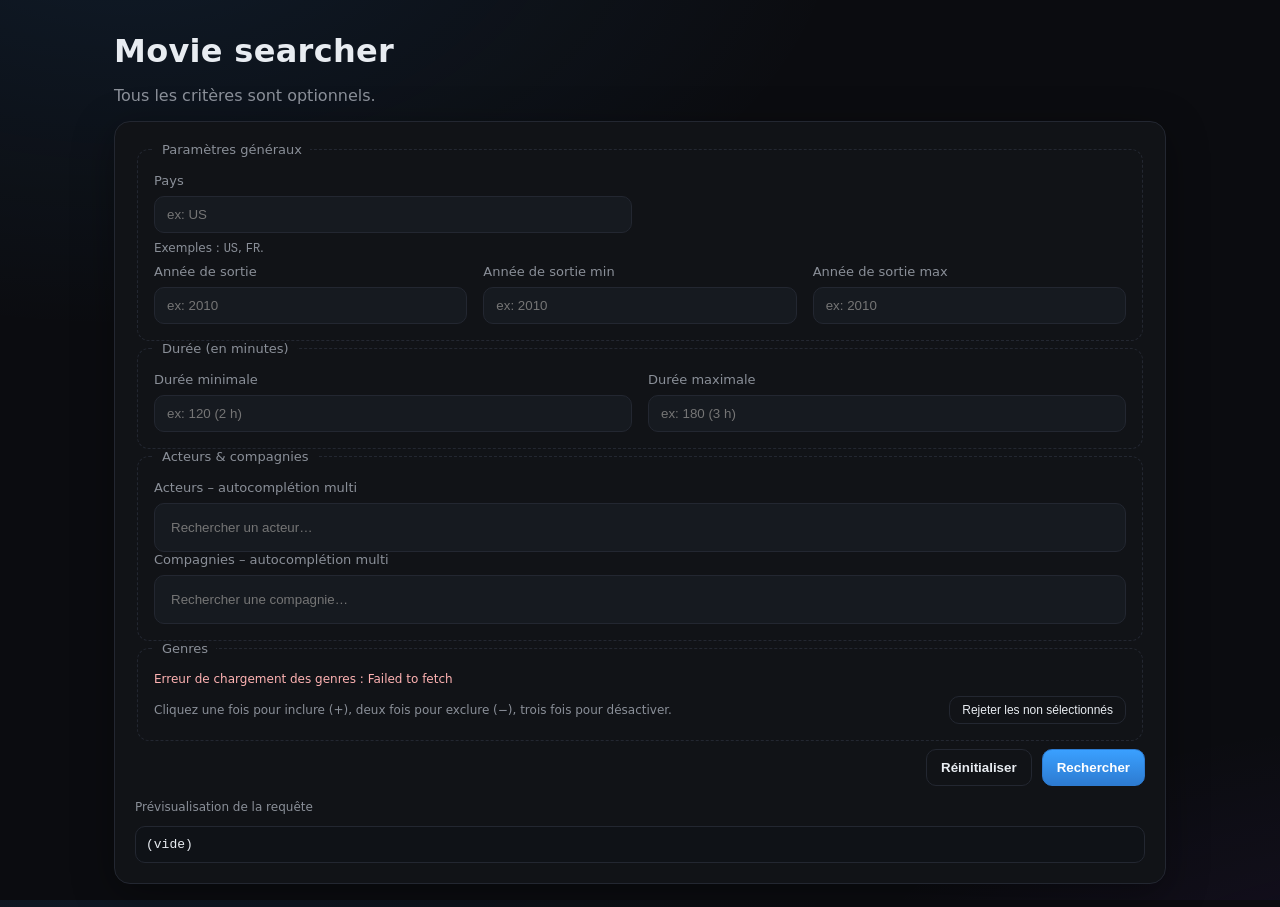
<file: src/index.html>
<!doctype html>
<html lang="fr">
<head>
  <meta charset="utf-8" />
  <meta name="viewport" content="width=device-width, initial-scale=1" />
  <title>Movie searcher</title>
  <link rel="stylesheet" href="styles.css">
</head>
<body>
  <aside id="results-float" class="results-float is-hidden" aria-live="polite" aria-label="Résultats de recherche">
    <div class="results-header">
      <strong>Résultats</strong>
      <button id="results-close" type="button" title="Masquer" aria-label="Masquer les résultats">✕</button>
    </div>
    <div id="results-list" class="results-list"></div>
  </aside>

  <div class="container">
    <h1>Movie searcher</h1>
    <p class="lead">Tous les critères sont optionnels.</p>

    <form id="search-form" autocomplete="off">
      <fieldset>
        <legend>Paramètres généraux</legend>
        <div class="grid two">
          <div class="form-row">
            <label for="with_origin_country">Pays</label>
            <input id="with_origin_country" name="with_origin_country" type="text" placeholder="ex: US" inputmode="verbatim" />
            <div class="help">Exemples : <code>US</code>, <code>FR</code>.</div>
          </div>
        </div>

        <div class="grid three mt-8">
          <div class="form-row">
            <label for="primary_release_year">Année de sortie</label>
            <input id="primary_release_year" name="primary_release_year" type="number" min="1878" max="2100" placeholder="ex: 2010" />
          </div>
          <div class="form-row">
            <label for="primary_release_date_gte">Année de sortie min</label>
            <input id="primary_release_date_gte" name="primary_release_date.gte" type="number" min="1878" max="2100" placeholder="ex: 2010" />
          </div>
          <div class="form-row">
            <label for="primary_release_date_lte">Année de sortie max</label>
            <input id="primary_release_date_lte" name="primary_release_date.lte" type="number" min="1878" max="2100" placeholder="ex: 2010" />
          </div>
        </div>
      </fieldset>

      <fieldset>
        <legend>Durée (en minutes)</legend>
        <div class="grid two">
          <div class="form-row">
            <label for="runtime_gte">Durée minimale</label>
            <input id="runtime_gte" name="with_runtime.gte" type="number" min="0" step="1" placeholder="ex: 120 (2 h)" />
          </div>
          <div class="form-row">
            <label for="runtime_lte">Durée maximale</label>
            <input id="runtime_lte" name="with_runtime.lte" type="number" min="0" step="1" placeholder="ex: 180 (3 h)" />
          </div>
        </div>
      </fieldset>

      <fieldset>
        <legend>Acteurs & compagnies</legend>
        <div class="form-row">
          <label for="cast-input">Acteurs – autocomplétion multi</label>
          <div class="chips-input" id="cast" data-name="with_cast">
            <input id="cast-input" type="text" placeholder="Rechercher un acteur…" aria-autocomplete="list" aria-expanded="false" aria-controls="cast-suggestions" />
            <ul id="cast-suggestions" class="suggestions" role="listbox" aria-label="Suggestions acteurs"></ul>
          </div>
        </div>

        <div class="form-row">
          <label for="companies-input">Compagnies – autocomplétion multi</label>
          <div class="chips-input" id="companies" data-name="with_companies">
            <input id="companies-input" type="text" placeholder="Rechercher une compagnie…" aria-autocomplete="list" aria-expanded="false" aria-controls="companies-suggestions" />
            <ul id="companies-suggestions" class="suggestions" role="listbox" aria-label="Suggestions compagnies"></ul>
          </div>
        </div>
      </fieldset>

      <fieldset>
        <legend>Genres</legend>
        <div class="genre-grid" id="genres" aria-live="polite">
          <div class="help" style="grid-column: 1/-1;">Chargement des genres…</div>
        </div>
        <div class="genre-actions">
          <div class="help">Cliquez une fois pour inclure (+), deux fois pour exclure (−), trois fois pour désactiver.</div>
          <button type="button" id="reject-unselected" class="ghost small">Rejeter les non sélectionnés</button>
        </div>
      </fieldset>

      <div class="actions">
        <button type="reset" class="ghost">Réinitialiser</button>
        <button type="submit" class="primary">Rechercher</button>
      </div>

      <div class="mt-14">
        <p class="help">Prévisualisation de la requête</p>
        <div id="preview" class="preview" aria-live="polite">(vide)</div>
      </div>
    </form>
  </div>

  <script src="config.js"></script>
  <script src="app.js" defer></script>
</body>
</html>
</file>
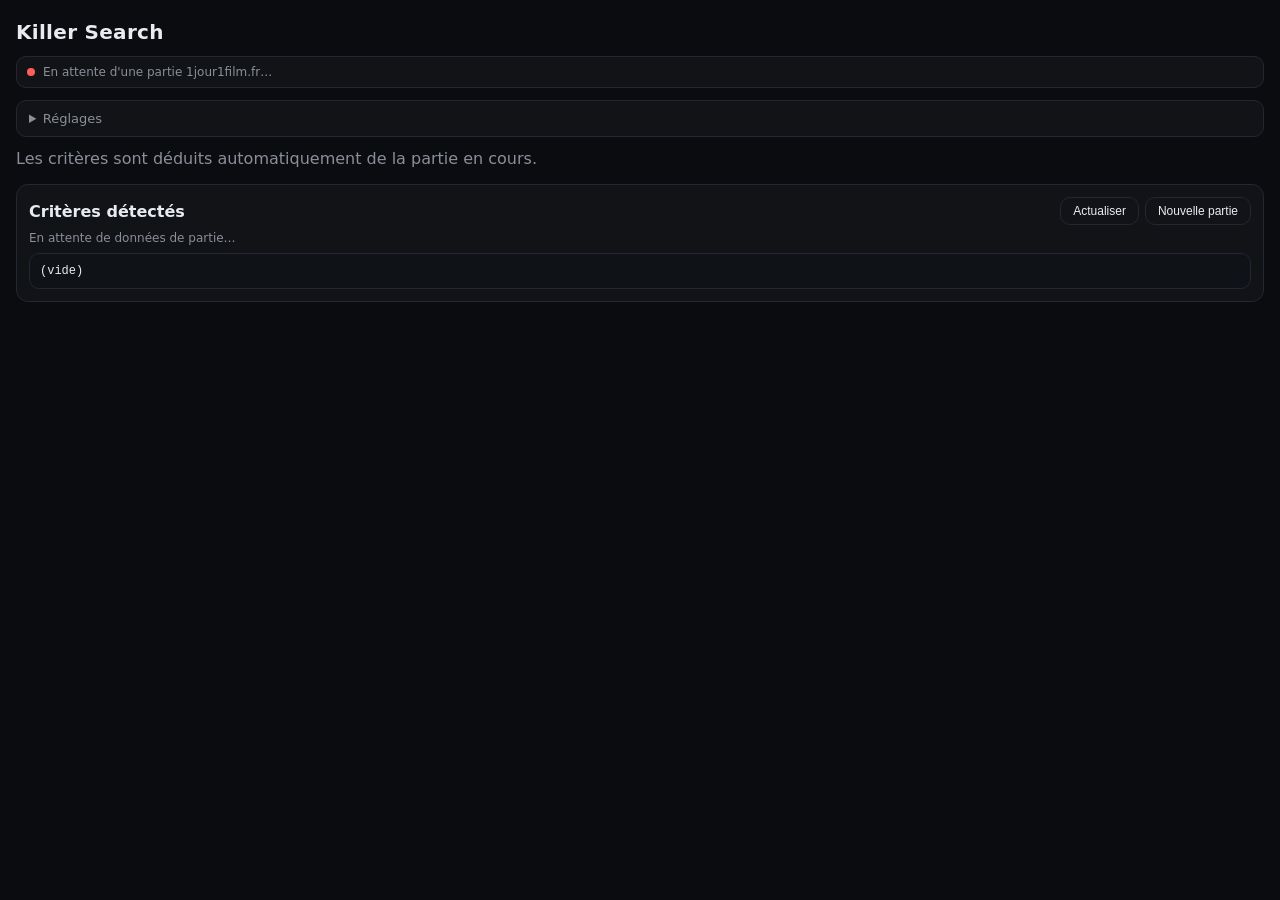
<file: extension/sidepanel.html>
<!doctype html>
<html lang="fr">
<head>
  <meta charset="utf-8" />
  <meta name="viewport" content="width=device-width, initial-scale=1" />
  <title>Killer Search</title>
  <link rel="stylesheet" href="sidepanel.css">
</head>
<body>
  <div class="container">
    <h1>Killer Search</h1>

    <div id="game-status" class="game-status">
      <span class="dot"></span>
      <span id="game-status-text">En attente d'une partie 1jour1film.fr…</span>
    </div>

    <details class="settings">
      <summary>Réglages</summary>
      <div class="form-row mt-8">
        <label for="tmdb-key-input">Clé API TMDB</label>
        <input id="tmdb-key-input" type="password" placeholder="Colle ta clé TMDB ici" autocomplete="off" />
        <div class="help">
          Stockée uniquement dans ce navigateur.
          <a href="https://www.themoviedb.org/settings/api" target="_blank" rel="noopener">Obtenir une clé</a>.
        </div>
        <button type="button" id="tmdb-key-save" class="ghost small">Enregistrer</button>
        <span id="tmdb-key-status" class="help"></span>
      </div>
    </details>

    <p class="lead">Les critères sont déduits automatiquement de la partie en cours.</p>

    <div class="criteria">
      <div class="criteria-header">
        <strong>Critères détectés</strong>
        <span>
          <button type="button" id="refresh-criteria" class="ghost small">Actualiser</button>
          <button type="button" id="reset-game" class="ghost small">Nouvelle partie</button>
        </span>
      </div>
      <div id="criteria-list" class="help">En attente de données de partie…</div>
      <div class="mt-8">
        <div id="preview" class="preview" aria-live="polite">(vide)</div>
      </div>
    </div>

    <aside id="results-float" class="results-float is-hidden" aria-live="polite" aria-label="Résultats de recherche">
      <div class="results-header">
        <strong>Résultats</strong>
        <span class="help">1 résultat = envoi auto · plusieurs = clic pour envoyer</span>
        <button id="results-close" type="button" title="Masquer" aria-label="Masquer les résultats">✕</button>
      </div>
      <div id="results-list" class="results-list"></div>
    </aside>
  </div>

  <script src="sidepanel.js"></script>
</body>
</html>
</file>
<file: src/styles.css>
:root {
  --bg: #0b0c10;
  --panel: #111317;
  --muted: #8a8f98;
  --text: #e8ecf1;
  --accent: #3aa0ff;
  --danger: #ff5d5d;
  --input: #161a20;
  --border: #232731;
  --chip: #1c222b;
}

* { box-sizing: border-box; }
html, body { height: 100%; }

body {
  margin: 0;
  font-family: system-ui, -apple-system, Segoe UI, Roboto, Ubuntu, Cantarell, Noto Sans, Helvetica, Arial, "Apple Color Emoji", "Segoe UI Emoji";
  background:
    radial-gradient(1200px 700px at 10% -10%, rgba(58,160,255,.1), transparent 60%),
    radial-gradient(1000px 600px at 110% 120%, rgba(136,58,255,.1), transparent 60%),
    var(--bg);
  color: var(--text);
}

.container { max-width: 1100px; margin: 0 auto; padding: 24px; }
h1 { font-weight: 800; letter-spacing: .3px; margin: 8px 0 16px; }
p.lead { color: var(--muted); margin-top: 0; }

form {
  background: var(--panel);
  border: 1px solid var(--border);
  border-radius: 16px;
  padding: 20px;
  box-shadow: 0 10px 40px rgba(0,0,0,.35);
}

.grid { display: grid; grid-template-columns: 1fr; gap: 16px; }
@media (min-width: 720px) {
  .grid.two { grid-template-columns: repeat(2, minmax(0, 1fr)); }
  .grid.three { grid-template-columns: repeat(3, minmax(0, 1fr)); }
}

.mt-8 { margin-top: 8px; }
.mt-14 { margin-top: 14px; }

fieldset { border: 1px dashed var(--border); border-radius: 12px; padding: 16px; }
legend { padding: 0 8px; color: var(--muted); font-size: 13px; }

.form-row { display: grid; gap: 8px; }
label { font-size: 13px; color: var(--muted); }

input[type="text"],
input[type="number"],
input[type="date"],
select,
textarea {
  width: 100%;
  padding: 10px 12px;
  border: 1px solid var(--border);
  background: var(--input);
  color: var(--text);
  border-radius: 10px;
  outline: none;
}

input:focus, select:focus, textarea:focus {
  border-color: var(--accent);
  box-shadow: 0 0 0 3px rgba(58,160,255,.2);
}

.help { font-size: 12px; color: var(--muted); }

.chips-input {
  position: relative;
  display: flex;
  flex-wrap: wrap;
  gap: 8px;
  align-items: center;
  padding: 8px;
  background: var(--input);
  border: 1px solid var(--border);
  border-radius: 10px;
}
.chips-input input[type="text"] {
  flex: 1;
  min-width: 220px;
  border: none;
  background: transparent;
  padding: 8px;
}
.chips-input:focus-within {
  border-color: var(--accent);
  box-shadow: 0 0 0 3px rgba(58,160,255,.2);
}

.chip {
  display: inline-flex;
  align-items: center;
  gap: 6px;
  background: var(--chip);
  border: 1px solid var(--border);
  color: var(--text);
  padding: 6px 10px;
  border-radius: 999px;
  font-size: 13px;
}
.chip button {
  border: none;
  background: transparent;
  color: var(--muted);
  cursor: pointer;
  font-size: 14px;
  line-height: 1;
  padding: 0 2px;
}
.chip button:hover { color: var(--danger); }

.suggestions {
  position: absolute; left: 0; right: 0; top: calc(100% + 6px);
  background: var(--panel); border: 1px solid var(--border); border-radius: 10px;
  box-shadow: 0 10px 25px rgba(0, 0, 0, .25);
  list-style: none; margin: 0; padding: 6px; max-height: 260px; overflow: auto; z-index: 20;
  display: none;
}
.suggestions.visible { display: block; }
.suggestions li {
  padding: 8px 10px; border-radius: 8px; cursor: pointer;
  display: flex; justify-content: space-between; gap: 12px;
}
.suggestions li:hover { background: rgba(58,160,255,.12); }
.s-id { color: var(--muted); font-variant-numeric: tabular-nums; font-size: 12px; }

.genre-grid { display: flex; flex-wrap: wrap; gap: 8px; }
.genre-actions { display: flex; align-items: center; justify-content: space-between; margin-top: 10px; flex-wrap: wrap; gap: 8px; }
button.small { padding: 6px 12px; font-size: 12px; font-weight: 500; }

.genre-toggle {
  padding: 6px 14px;
  border-radius: 999px;
  border: 1px solid var(--border);
  background: var(--chip);
  color: var(--muted);
  cursor: pointer;
  font-size: 13px;
  font-weight: 500;
  transition: background 0.15s, color 0.15s, border-color 0.15s;
  user-select: none;
}
.genre-toggle:hover { border-color: var(--accent); color: var(--text); }
.genre-toggle[data-state="include"] {
  background: var(--accent);
  border-color: var(--accent);
  color: #fff;
}
.genre-toggle[data-state="exclude"] {
  background: var(--danger);
  border-color: var(--danger);
  color: #fff;
}

.actions { display: flex; gap: 10px; justify-content: flex-end; margin-top: 8px; }
button {
  appearance: none; border: 1px solid var(--border); background: #141a22; color: var(--text);
  padding: 10px 14px; border-radius: 10px; cursor: pointer; font-weight: 600;
}
button.primary { background: linear-gradient(180deg, var(--accent), #2d7bd1); border-color: #2d7bd1; color: white; }
button.ghost { background: transparent; }

.preview {
  background: #0f1217; border: 1px solid var(--border); border-radius: 10px; padding: 10px;
  font-family: ui-monospace, SFMono-Regular, Menlo, Monaco, Consolas, "Liberation Mono", "Courier New", monospace; font-size: 13px;
  overflow: auto; white-space: nowrap;
}

.results-float {
  position: fixed;
  top: 16px;
  left: 16px;
  bottom: 16px;
  width: min(360px, 90vw);
  overflow: auto;
  z-index: 1000;
  background: var(--panel);
  border: 1px solid var(--border);
  border-radius: 12px;
  padding: 10px;
  box-shadow: 0 10px 30px rgba(0,0,0,.4);
}
.results-float.is-hidden { display: none; }

.results-header {
  display: flex; align-items: center; justify-content: space-between;
  margin-bottom: 8px;
}
#results-close {
  background: transparent; border: 0; color: var(--muted);
  cursor: pointer; font-size: 18px; line-height: 1;
}
.results-list { display: grid; gap: 10px; }

.movie-item {
  border: 1px solid var(--border);
  background: var(--bg);
  border-radius: 10px;
  padding: 8px;
  display: grid;
  grid-template-columns: 60px 1fr;
  gap: 8px;
  cursor: pointer;
  user-select: none;
}
.movie-item.no-poster { grid-template-columns: 1fr; }
.movie-img { width: 60px; height: auto; border-radius: 6px; object-fit: cover; }
.movie-title { font-weight: 700; font-size: 14px; }
.movie-meta { color: var(--muted); }
.movie-overview {
  margin: 4px 0 0; font-size: 12px; color: var(--muted);
  max-height: 3.2em; overflow: hidden;
}
.movie-item.copied { outline: 2px solid var(--accent); }
</file>
<file: extension/sidepanel.css>
:root {
  --bg: #0b0c10;
  --panel: #111317;
  --muted: #8a8f98;
  --text: #e8ecf1;
  --accent: #3aa0ff;
  --danger: #ff5d5d;
  --success: #35d07f;
  --input: #161a20;
  --border: #232731;
  --chip: #1c222b;
}

* { box-sizing: border-box; }
html, body { height: 100%; }

body {
  margin: 0;
  font-family: system-ui, -apple-system, Segoe UI, Roboto, Ubuntu, Cantarell, Noto Sans, Helvetica, Arial, "Apple Color Emoji", "Segoe UI Emoji";
  background: var(--bg);
  color: var(--text);
}

.container { padding: 16px; }
h1 { font-weight: 800; letter-spacing: .3px; margin: 4px 0 12px; font-size: 20px; }
p.lead { color: var(--muted); margin-top: 0; }

.game-status {
  display: flex; align-items: center; gap: 8px;
  padding: 8px 10px; margin-bottom: 12px;
  background: var(--panel); border: 1px solid var(--border); border-radius: 10px;
  font-size: 12px; color: var(--muted);
}
.game-status .dot {
  width: 8px; height: 8px; border-radius: 50%; background: var(--danger); flex: none;
}
.game-status.connected .dot { background: var(--success); }
.game-status.connected #game-status-text { color: var(--text); }

.settings {
  background: var(--panel); border: 1px solid var(--border); border-radius: 10px;
  padding: 10px 12px; margin-bottom: 12px; font-size: 13px;
}
.settings summary { cursor: pointer; color: var(--muted); }
.settings .form-row { margin-top: 8px; }

.criteria {
  background: var(--panel); border: 1px solid var(--border); border-radius: 12px;
  padding: 12px; margin-bottom: 12px;
}
.criteria-header { display: flex; align-items: center; justify-content: space-between; margin-bottom: 6px; flex-wrap: wrap; gap: 6px; }
.criteria-header span { display: flex; gap: 6px; }
#criteria-list { display: grid; gap: 4px; }
#criteria-list .crit { color: var(--text); }
#criteria-list .crit.win { color: var(--success); font-weight: 700; font-size: 14px; }

.mt-8 { margin-top: 8px; }
.mt-14 { margin-top: 14px; }

.form-row { display: grid; gap: 8px; }
label { font-size: 13px; color: var(--muted); }

input[type="password"] {
  width: 100%;
  padding: 10px 12px;
  border: 1px solid var(--border);
  background: var(--input);
  color: var(--text);
  border-radius: 10px;
  outline: none;
}

input:focus { border-color: var(--accent); box-shadow: 0 0 0 3px rgba(58,160,255,.2); }

.help { font-size: 12px; color: var(--muted); }

button.small { padding: 6px 12px; font-size: 12px; font-weight: 500; }

button {
  appearance: none; border: 1px solid var(--border); background: #141a22; color: var(--text);
  padding: 10px 14px; border-radius: 10px; cursor: pointer; font-weight: 600;
}
button.primary { background: linear-gradient(180deg, var(--accent), #2d7bd1); border-color: #2d7bd1; color: white; }
button.ghost { background: transparent; }
button:disabled { opacity: .5; cursor: not-allowed; }

.preview {
  background: #0f1217; border: 1px solid var(--border); border-radius: 10px; padding: 10px;
  font-family: ui-monospace, SFMono-Regular, Menlo, Monaco, Consolas, "Liberation Mono", "Courier New", monospace; font-size: 12px;
  overflow: auto; white-space: nowrap;
}

.results-float {
  margin-top: 14px;
  overflow: auto;
  background: var(--panel);
  border: 1px solid var(--border);
  border-radius: 12px;
  padding: 10px;
}
.results-float.is-hidden { display: none; }

.results-header {
  display: flex; align-items: center; justify-content: space-between; flex-wrap: wrap; gap: 4px;
  margin-bottom: 8px;
}
#results-close {
  background: transparent; border: 0; color: var(--muted);
  cursor: pointer; font-size: 18px; line-height: 1;
}
.results-list { display: grid; gap: 10px; }

.movie-item {
  border: 1px solid var(--border);
  background: var(--bg);
  border-radius: 10px;
  padding: 8px;
  display: grid;
  grid-template-columns: 50px 1fr;
  gap: 8px;
  cursor: pointer;
  user-select: none;
}
.movie-item.no-poster { grid-template-columns: 1fr; }
.movie-img { width: 50px; height: auto; border-radius: 6px; object-fit: cover; }
.movie-title { font-weight: 700; font-size: 14px; }
.movie-meta { color: var(--muted); }
.movie-overview {
  margin: 4px 0 0; font-size: 12px; color: var(--muted);
  max-height: 3.2em; overflow: hidden;
}
.movie-item.copied { outline: 2px solid var(--accent); }

.guess-result {
  margin-top: 6px; padding-top: 6px; border-top: 1px dashed var(--border);
  font-size: 12px; line-height: 1.5;
}
.guess-result .rank { font-weight: 700; color: var(--success); }
.guess-result .valid { color: var(--success); }
.guess-result .error { color: var(--danger); }
.guess-result .pending { color: var(--muted); }
</file>
